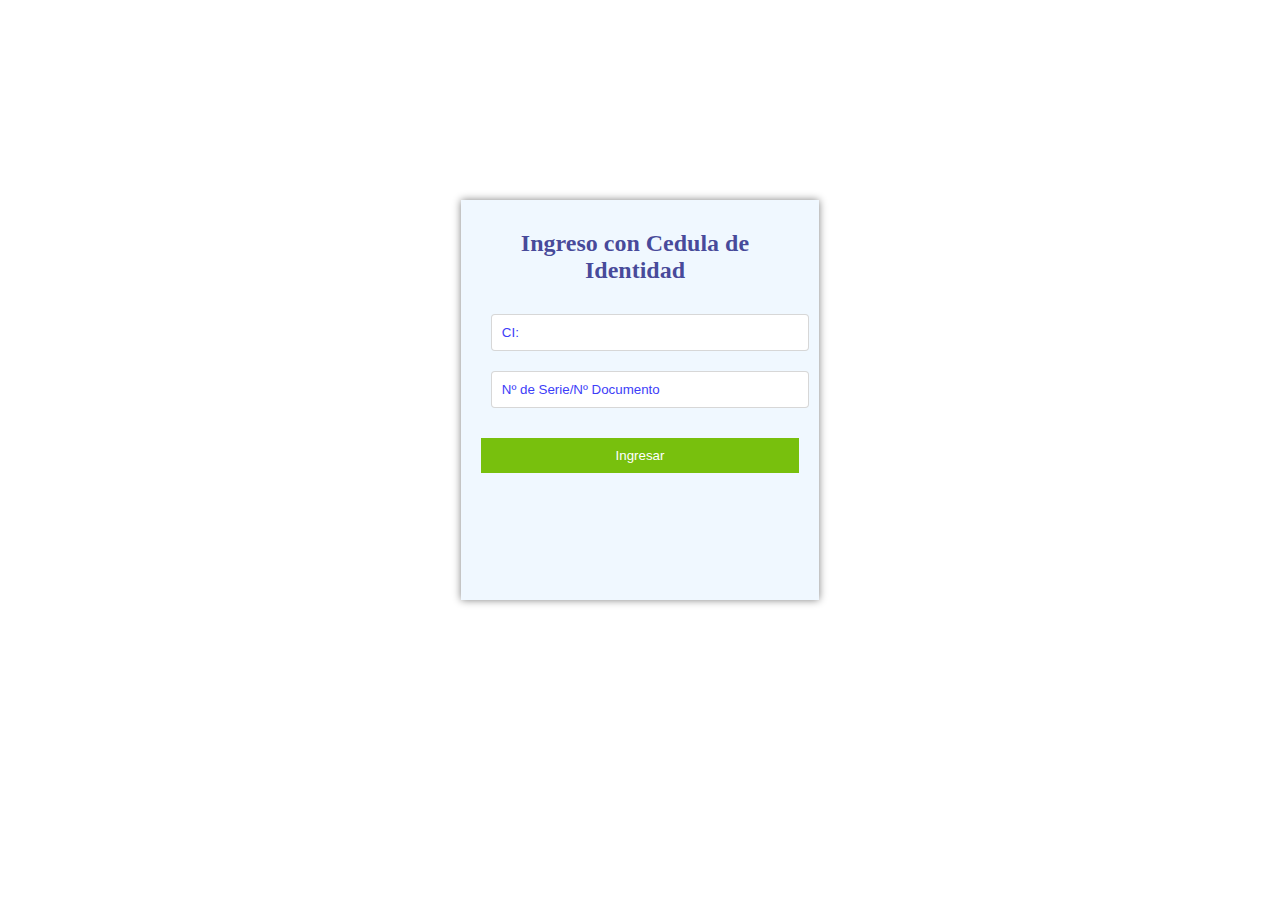
<file: formulario1a.html>
<!DOCTYPE html>
<html lang="es">
<head>
    <title>Document</title>
    <script src="https://www.google.com/recaptcha/api.js"></script>
    <link rel="stylesheet" href="styles/style.css">
</head>
<body>
    <div class="formulario1tcaj">
        <form class="formulario1t">
            <div class="titulof1">
                <h2>Ingreso con Cedula de Identidad</h2>
            </div>
            <div>
                <input class="input" type="text" placeholder="CI:"><br>
                    <input class="input" type="text" placeholder="Nº de Serie/Nº Documento"><br>
                    <div class="g-recaptcha" data-sitekey="6Lcw-bopAAAAAFVMSCQ0S5X6FlpRww9UuOeqj2ue"></div>
                    <button class="but" onclick='capturar()'>Ingresar</button>
            </div>
        </form>
    </div>
</body>
</html>
</file>
<file: styles/style.css>
*{
    padding: 0;
    margin: 0;
    box-sizing: border-box;
}
.titulo{
    text-align: start;
    padding-left: 100px;
    padding-top: 20px;
    color: rgba(17, 17, 122, 0.774);
    font-size: 25px;
}
.menu{
    display: flex;
    justify-content: flex-end;
    list-style: none;
    padding-right: 50px;
}
.list{
    padding: 20px;
}
.list a{
    text-decoration: none;
    color: rgba(105, 100, 100, 0.651);
}
.linkn:hover{
    color: orange;
}
.caja-img{
    width: 1370px;
    height: auto;
    margin: 50px auto 0;
    overflow: hidden;
}
.caja-img ul{
    display: flex;
    padding: 0;
    width: 300%;
    animation: slide 10s infinite alternate ease-in-out;
}
.caja-img li{
    width: 100%;
    list-style: none;
    position: relative;
}
.caja-img img{
    width: 100%;
}
.formulario1{
    background-color: orange;
    display: flex;
    width: 400px;
    height: min-content;
    box-sizing: border-box;
    text-decoration: none;
    color: white;
    margin-top: 20px;
    padding: 20px;
}
@keyframes slide{
    0% {margin-left: 0;}
    33.33% {margin-left: 0;}
    40% {margin-left: -100%;}
    73.33% {margin-left: -100%;}
    80% {margin-left: -200%;}
    100% {margin-left: -200%;}

}
.texto{
    position: absolute;
    text-align: start;
    top: 120px;
    left: 50px;
    color: white;
    font-size: 25px;
    text-shadow: 2px 2px 4px #000000
}
.subtitu{
    font-size: 20px;
}
.formulario1tcaj{
    background-color:aliceblue;
    width: 28%;
    margin: 20px auto;
    margin-top: 200px;
    padding: 20px;
    box-shadow: 0px 0px 8px gray;
    height: 400px;
}
.titulof1{
    text-align: center;
    padding: 10px 10px 20px 0px;
    color: rgba(17, 17, 122, 0.774);
}
.formulario1t{
    display: flex;
    flex-direction: column;
    justify-content: center;
}
.input{
    width: 100%;
    box-sizing: border-box;
    padding: 10px;
    border-radius: 4px;
    margin-bottom: 10px;
    border: 1px solid rgba(0, 0, 0, 0.158);
    margin: 10px;
}
.but{
    color: white;
    width: 100%;
    background-color: rgb(120, 192, 13);
    margin-top: 20px;
    padding: 10px;
    border: none;
    cursor: pointer;
}
.requisitos{
    background-color: orange;
    padding: 150px;
    margin-top: 200px;
    color: aliceblue;
}
.requih2{
    font-size: 40px;
    text-align: center;
    margin-top: 5px;
}
.requih3{
    font-size: 20px;
    text-align: center;
    margin-top: 5px;
    margin-bottom: 20px;
}
.requistos-caja{
    background: url(https://i1.wp.com/www.verdeden.com/wp-content/uploads/2020/06/fondo_presentacion.jpg?ssl=1);
    color: blue;
    width: 700px;
    height: 460px;
    margin: auto;
    padding: 40px;
    border-radius: 20px;
}
.header-formu2{
    font-size: 10px;
    text-align: center;
    margin-bottom: 30px;
}
.subheader-formu2{
    font-size: 15px;
    margin: 10px 0px;
}
.inputf2{
    border: none;
    color: blue;
}
::placeholder{
    color: rgb(61, 61, 248);
}
.Preguntas-F{
    background-color: orange;
    margin-top: 200px;
    text-align: center;
    padding: 50px;
    color: aliceblue;
    font-size: 20px;
}
.lorem{
    text-align: center;
    padding: 50px;
    font-size: 30px;
}
.Consultas{
    background-color: orange;
    text-align: center;
    padding: 30px;
    color: aliceblue;
}
.formulario3caj{
    background-color: aliceblue;
    width: 38%;
    height: 300px;
    margin: 0px auto;
    border: 1px solid rgba(94, 89, 89, 0.438);
    padding: 30px 10px;
    box-shadow: 0px 0px 8px gray;
    margin-bottom: 100px;
}
.but2{
    background-color: gray;
    padding: 10px;
    border: none;
    cursor: pointer;
}
.but3{
    background-color: orange;
    padding: 10px;
    border: none;
    cursor: pointer;
    color: aliceblue;
}
.botones{
    margin-top: 10px;
}
.solicitudes{
    background-color: orange;
    text-align: center;
    padding: 50px;
    color: aliceblue;
    font-size: 20px;
}
.perro{
    margin: auto;
    width: 20%;
}
.cajaf{
    text-align: center;
    margin: auto;
    width: 40%;
    border: 1px solid black;
    padding: 20px;
    margin-bottom: 100px;
}
.titulocajicon{
    text-align: center;
    margin: 50px;
    font-size: 30px;
}
.cajagran{
    display: flex;
    justify-content: center;
    align-items: center;
    margin: auto;
    width: 90%;
    height: 300px;
}
.cajaicon{
    width: 400px;
    height: 180px;
    margin: 0px 2px;
    box-shadow: 0px 0px 8px gray;
    text-align: center;
}
.tamicon{
    color: orange;
    font-size: 50px;
}

.iconos{
    width: 400px;
    margin: auto;
    padding: 50px;
    font-size: 50px;
}
.facebook{
    margin: 20px;
}
.pinterest{
    margin: 20px;
}
.instagram{
    margin: 20px;
}
.checkbtn{
    font-size: 30px;
    float: right;
    line-height: 80px;
    margin-right: 40px;
    cursor: pointer;
    display: none;
}
#check{
    display: none;
}
@media (max-width: 850px){
    .checkbtn{
        display: block;
    }
    .menu{
        justify-content: flex-start;
        flex-direction: column;
        width: 100%;
        height: 100%;
        background: aliceblue;
        top: 20px;
        left: -100%;
        text-align: center;
        transition: all .5s;
    }
    .list{
        display: block;
        margin: 20px 0;
        line-height: 30px;
    }
    .linkn{
        font-size: 20px;
    }
    #check:checked ~ ul{
        left: 0;
    }
}
</file>
